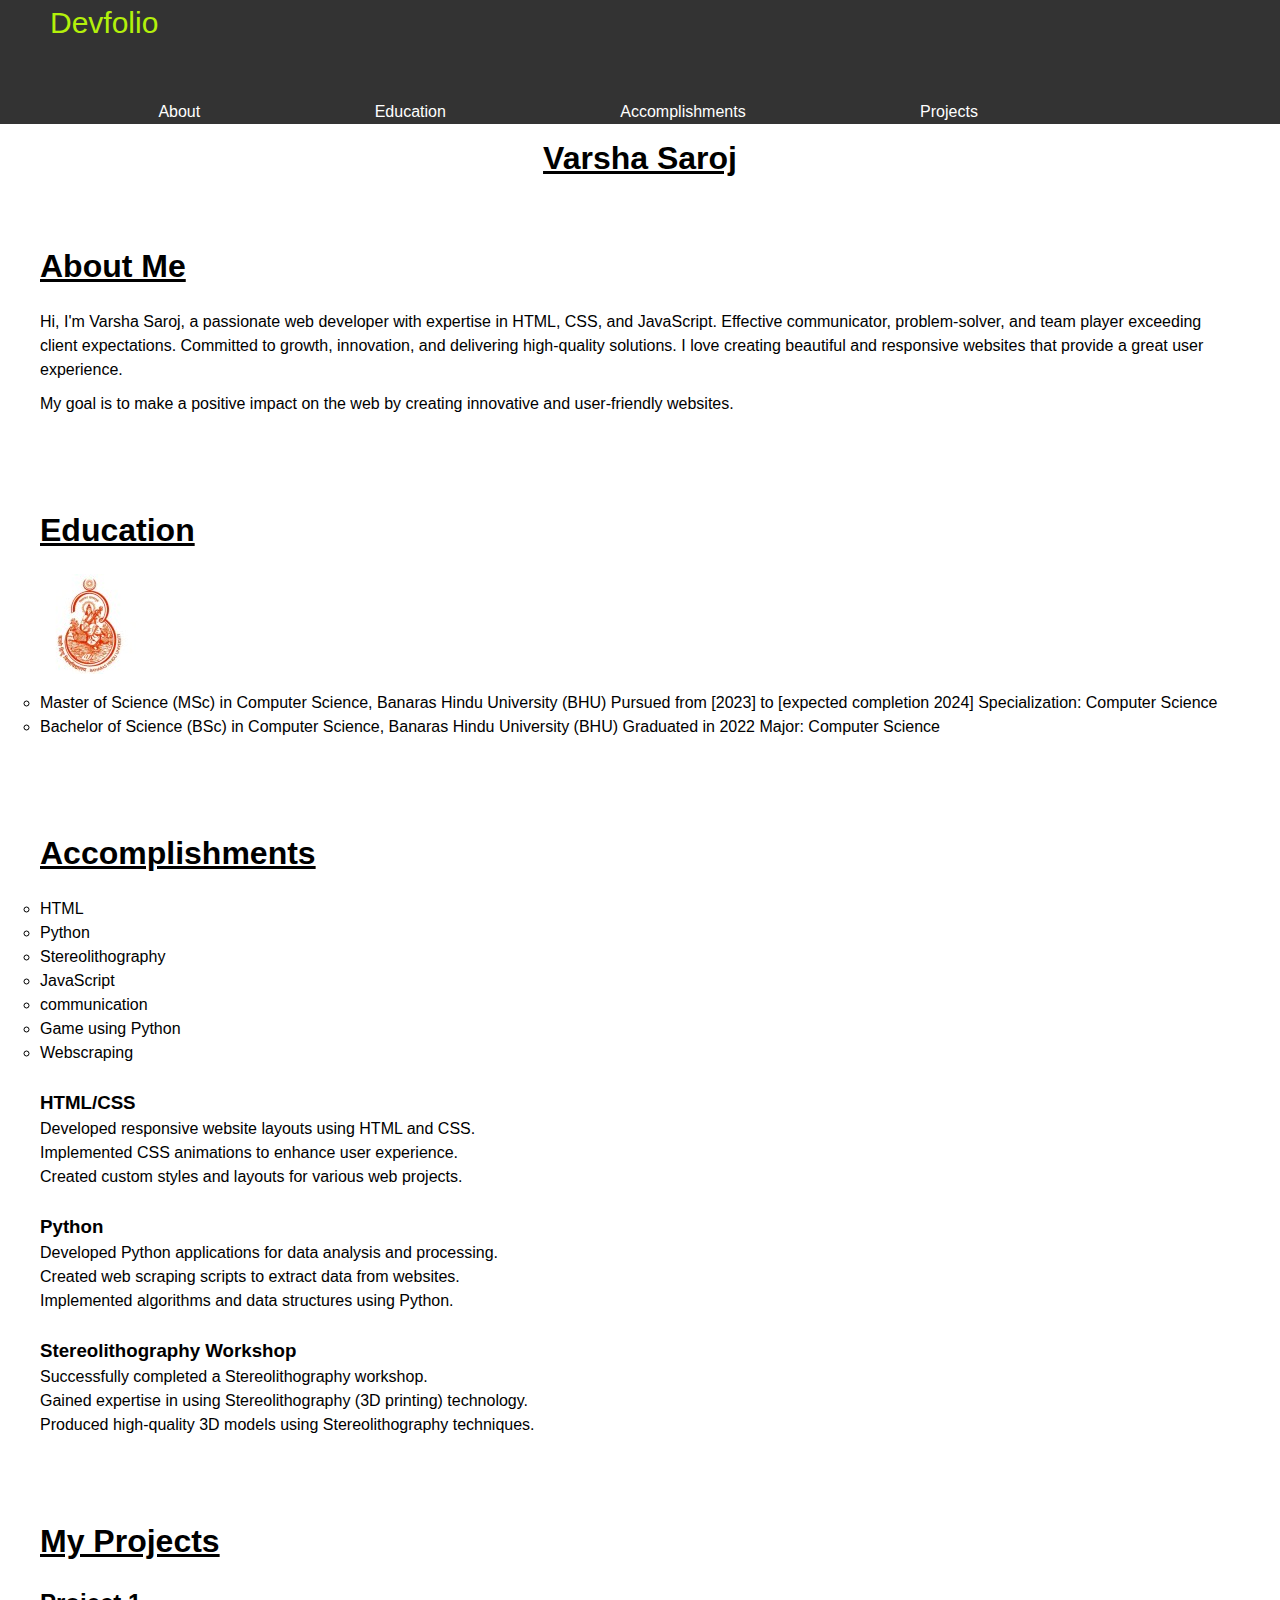
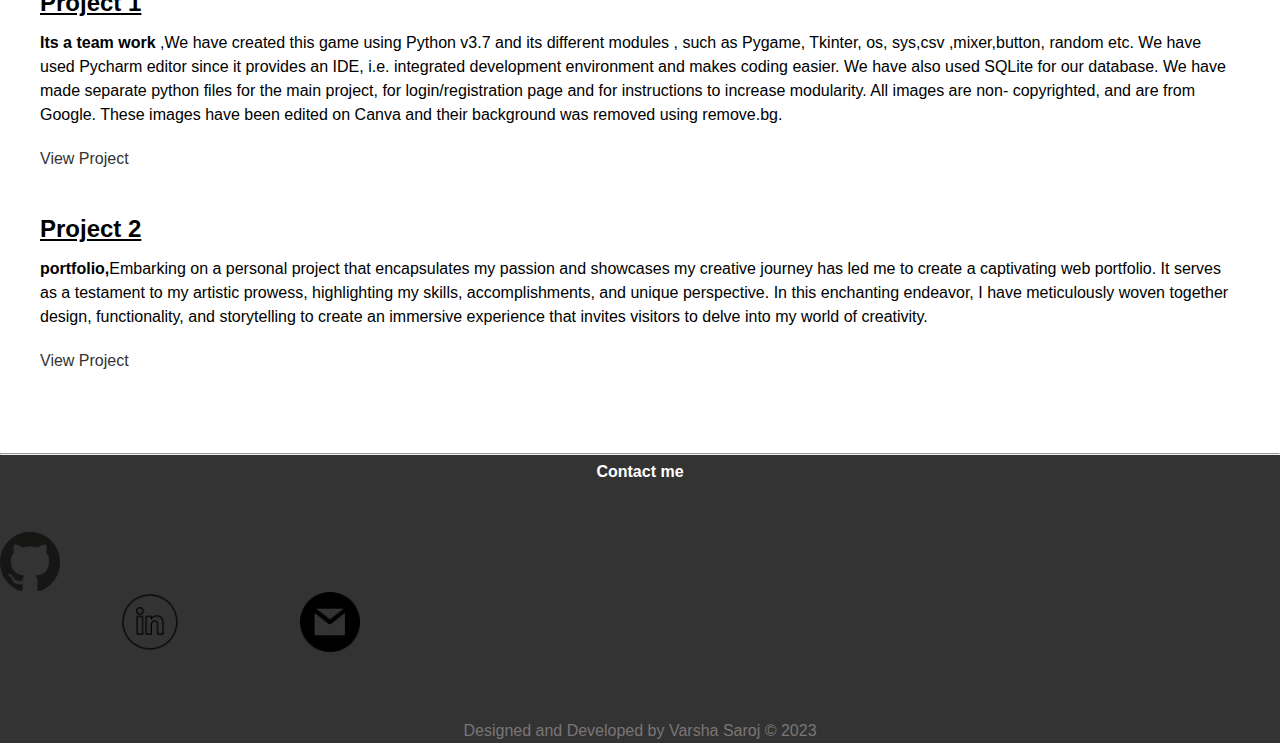
<file: portfolio/index.html>
<!DOCTYPE html>
<html lang="en">
<head>
    <meta charset="UTF-8">
    <meta name="viewport" content="width=device-width, initial-scale=1.0">
    <title>@Varshasaroj</title>
    <link rel="stylesheet" href="style3.css">
</head>
<body>
    <header >
         <nav>
            <ul>
              <li class="listy"><a id="logo" href="dev">Devfolio</a></li>
                   <div class="listx">
                   <li class="list"><a class="x" href="#about">About</a></li>
                   <li class="list"><a class="x" href="#education">Education</a></li>
                   <li class="list"><a class="x" href="#Accomplishment">Accomplishments</a></li>
                   <li class="list"><a class="x" href="#projects">Projects</a></li>
                 
             </div>
            </ul>
        </nav>
    </header>
    <h1>Varsha Saroj</h1>
          <section id="about">
            <h2>About Me</h2>
            <p>Hi, I'm Varsha Saroj, a passionate web developer with expertise in HTML, CSS, and JavaScript. Effective communicator, problem-solver, and team player exceeding client expectations. Committed to growth, innovation, and delivering high-quality solutions. I love creating beautiful and responsive websites that provide a great user experience.</p>
            <p>My goal is to make a positive impact on the web by creating innovative and user-friendly websites.</p>
          </section>
        <section id="education">
          <h2>Education</h2>
          <img src="bhu-logo.jpg" alt="image">
          <p><ol>
            <li> Master of Science (MSc) in Computer Science, Banaras Hindu University (BHU)

            Pursued from [2023] to [expected completion 2024]
            Specialization: Computer Science
            </li>
           <li> Bachelor of Science (BSc) in Computer Science, Banaras Hindu University (BHU)
            
            Graduated in 2022
            Major: Computer Science
          </li>
          </ol></p>
        </section>
        <section id="accomplishments">
          <h2>Accomplishments</h2>
      <ol>
        <li>HTML</li>
        <li>Python</li>
        <li>Stereolithography</li>
        <li>JavaScript</li>
        <li>communication</li>
        <li>Game using Python</li>
        <li>Webscraping</li>
      </ol><br>
      <h3>HTML/CSS</h3>
      <ol style="list-style-type: none;">
        <li>Developed responsive website layouts using HTML and CSS.</li>
        <li>Implemented CSS animations to enhance user experience.</li>
        <li>Created custom styles and layouts for various web projects.</li>
      </ol><br>
      
      <h3>Python</h3>
      <ol style="list-style-type: none;">
        <li>Developed Python applications for data analysis and processing.</li>
        <li>Created web scraping scripts to extract data from websites.</li>
        <li>Implemented algorithms and data structures using Python.</li>
      </ol><br>
      
      <h3>Stereolithography Workshop</h3>
      <ol style="list-style-type: none;">
        <li>Successfully completed a Stereolithography workshop.</li>
        <li>Gained expertise in using Stereolithography (3D printing) technology.</li>
        <li>Produced high-quality 3D models using Stereolithography techniques.</li>
      </ol>
        </section>
          <section id="projects">
            <h2>My Projects</h2>
            <div class="project">
              <h2>Project 1</h2>
              <p><b>Its a team work </b>,We have created this game using Python v3.7
                and its different modules , such as Pygame,
                Tkinter, os, sys,csv ,mixer,button, random etc.
                We have used Pycharm editor since it
                provides an IDE, i.e. integrated development
                environment and makes coding easier. We
                have also used SQLite for our database. We
                have made separate python files for the main
                project, for login/registration page and for
                instructions to increase modularity. All
                images are non- copyrighted, and are from
                Google. These images have been edited on
                Canva and their background was removed
                using remove.bg.</p>
              <a id="z" href="e-sport.pdf">View Project</a>
            </div>
            <div class="project">
              <h2>Project 2</h2>
              <p><b>portfolio,</b>Embarking on a personal project that encapsulates my passion and showcases my creative journey has led me to create a captivating web portfolio. It serves as a testament to my artistic prowess, highlighting my skills, accomplishments, and unique perspective. In this enchanting endeavor, I have meticulously woven together design, functionality, and storytelling to create an immersive experience that invites visitors to delve into my world of creativity.</p>
              <a id="z" href="https://varshasaroj.github.io/VarshaSaroj.portfolio/">View Project</a>
            </div>
          </section>

    <hr>
    <footer>
        <h4>Contact me</h4><br> &nbsp;
        <div id="container">
<a class="textxy" href="https://github.com/VarshaSaroj"><img class="y" src="github-logo.png " alt="github-logo" width="60px"></a>
<a class="text" href="https://www.linkedin.com/in/varsha-saroj-171a60229/ "><img class="y" src="li.png" alt="" width="60px"></a>
<a class="text" href="mailto:varshasaroj692001@gmail.com"><img class="y" src="gmail-logo.jpg" alt="gmail-logo" width="60px"></a><br>&nbsp;
</div>
<p id="p">Designed and Developed by Varsha Saroj &copy; 2023</p>
    </footer>
    
</body>
</html>
</file>
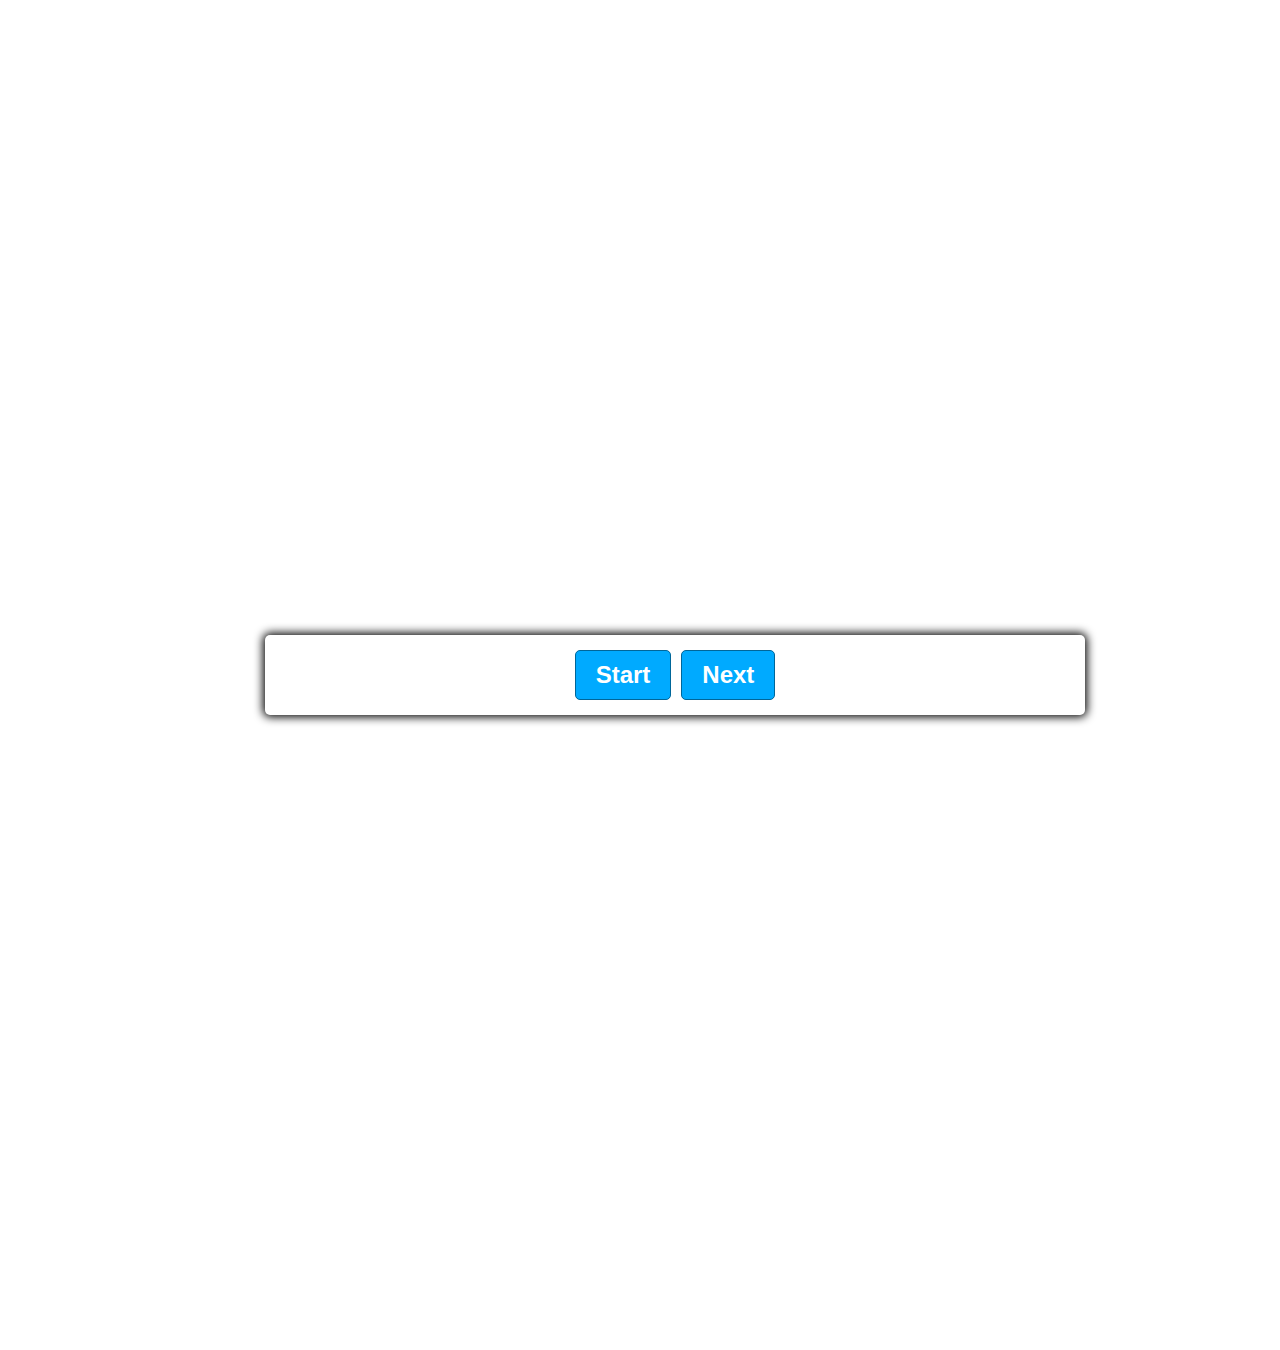
<file: quize/index.html>
<!DOCTYPE html>
<html lang="en">
<head>
    <meta charset="UTF-8">
    <meta name="viewport" content="width=device-width, initial-scale=1.0">
    <title>Document</title>
    <link rel="stylesheet" href="app.css">
</head>
<body>
    <div class="container">
        <div id="question-container" class="hide">
            <div id="answer-button" class="btn-grid">
                <button class="btn"> Answer 1 </button>
                <button class="btn"> Answer 2 </button>
                <button class="btn"> Answer 3 </button>
                <button class="btn"> Answer 4 </button>
            </div>
        </div>
        <div class="controls">
            <button id="start-btn" class="start-btn btn">Start</button>
            <button id="next-btn" class="next-btn btn">Next</button>
        </div>
    </div>
    <div class="score">
<span id="right-answer"> </span>
    </div>
    <script src="script.js"></script>
</body>
</html>
</file>
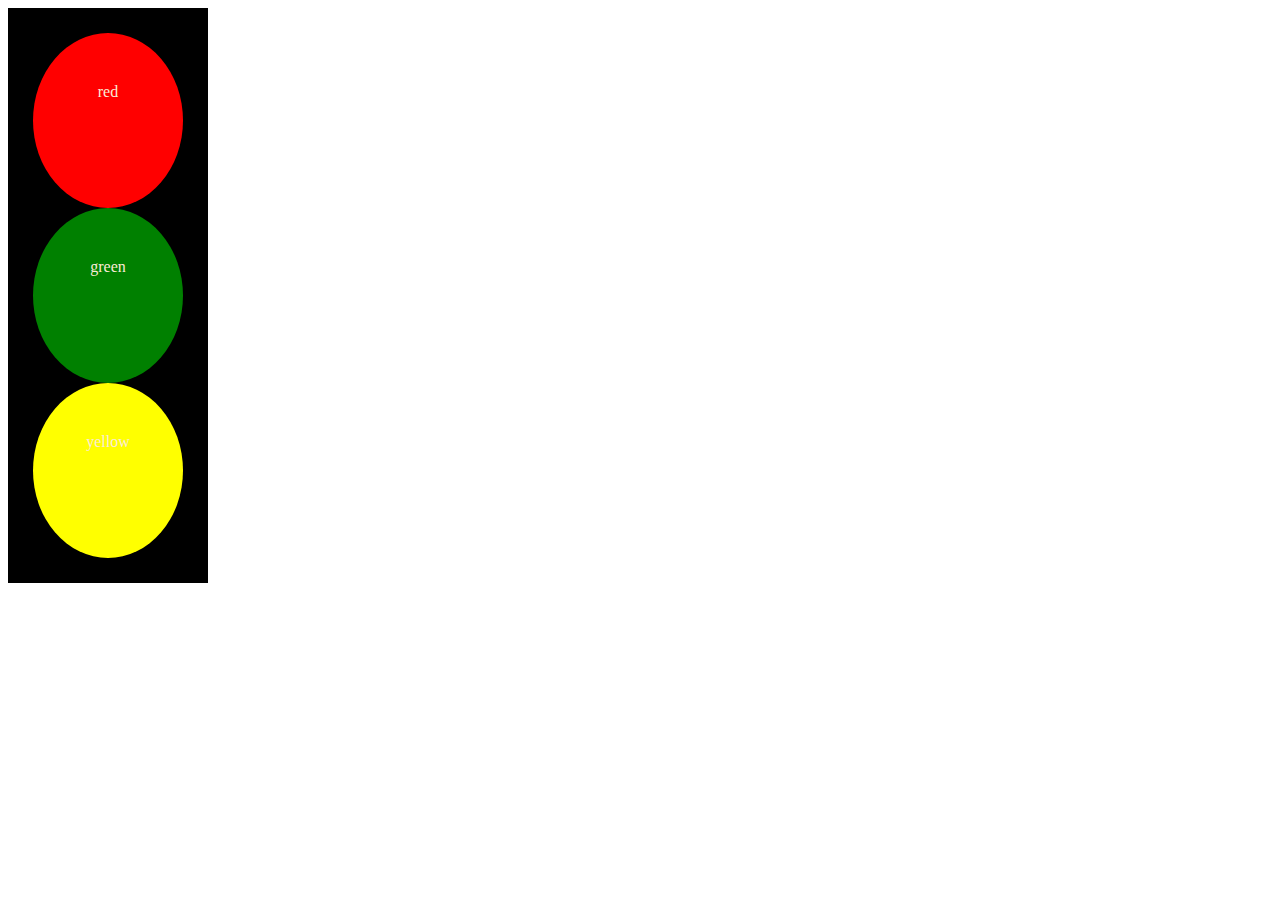
<file: trafic/index.html>
<!DOCTYPE html>
<html lang="en">
<head>
    <meta charset="UTF-8">
    <meta http-equiv="X-UA-Compatible" content="IE=edge">
    <meta name="viewport" content="width=device-width, initial-scale=1.0">
    <title>Document</title>
    <link rel="stylesheet" href="style.css">
</head>
<body>
    <div id="rectangular">
    <div class="circle1"> red</div>
    <div class="circle2">green</div>
    <div class="circle3">yellow</div>
    </div>
</body>
</html>
</file>
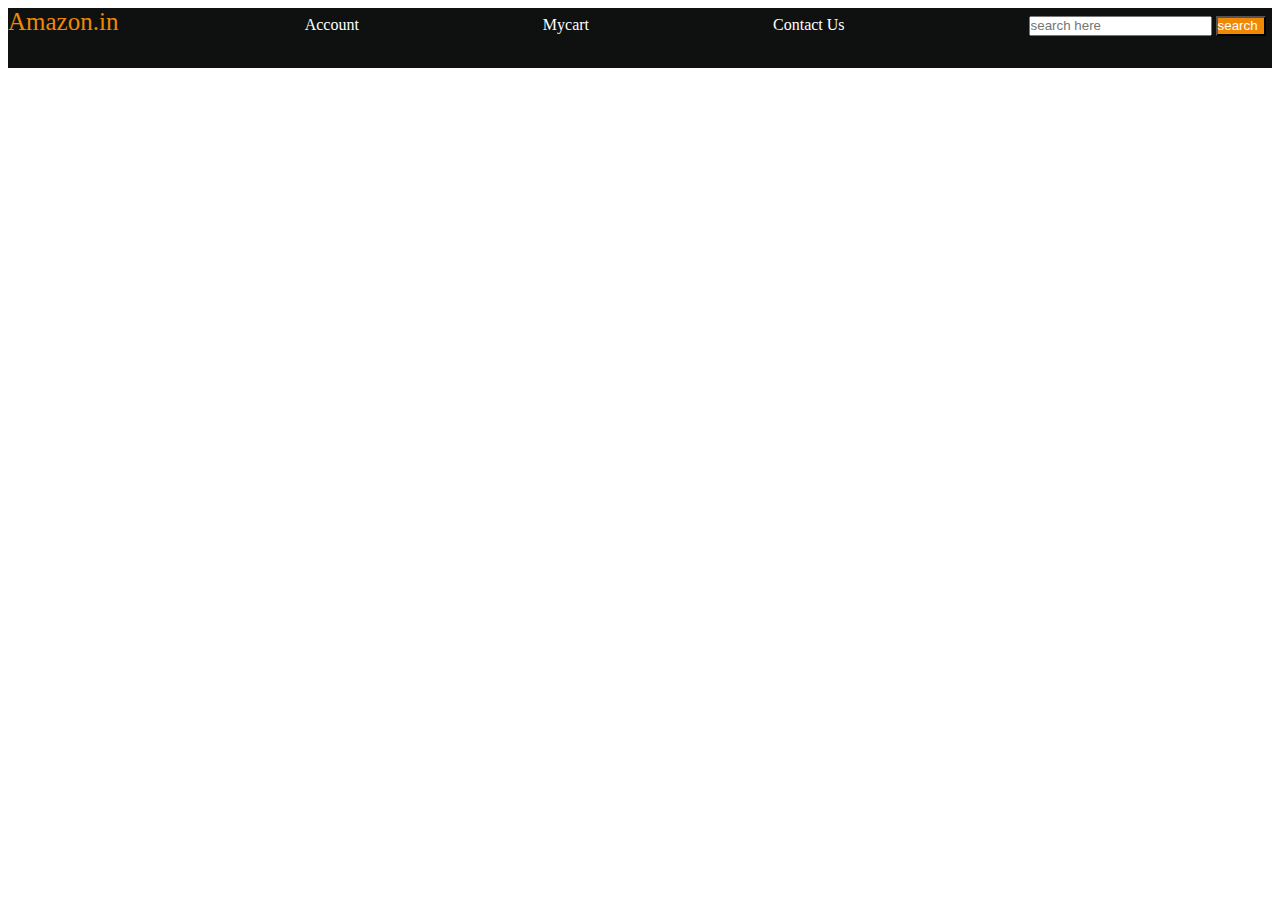
<file: amazon/nevigaton.html>
<!DOCTYPE html>
<html lang="en">
<head>
    <meta charset="UTF-8">
    <meta http-equiv="X-UA-Compatible" content="IE=edge">
    <meta name="viewport" content="width=device-width, initial-scale=1.0">
    <title>Document</title>
    <link rel="stylesheet" href="index.css">
</head>
<body>
    <div id="nev">
        <a id="logo" href="#"> Amazon.in </a>
        <a href="#"> Account </a>
        <a href="#"> Mycart </a>
        <a  href="#"> Contact Us </a>
        <input placeholder="search here">
        <button>search</button>
    </div>
</body>
</html>
</file>
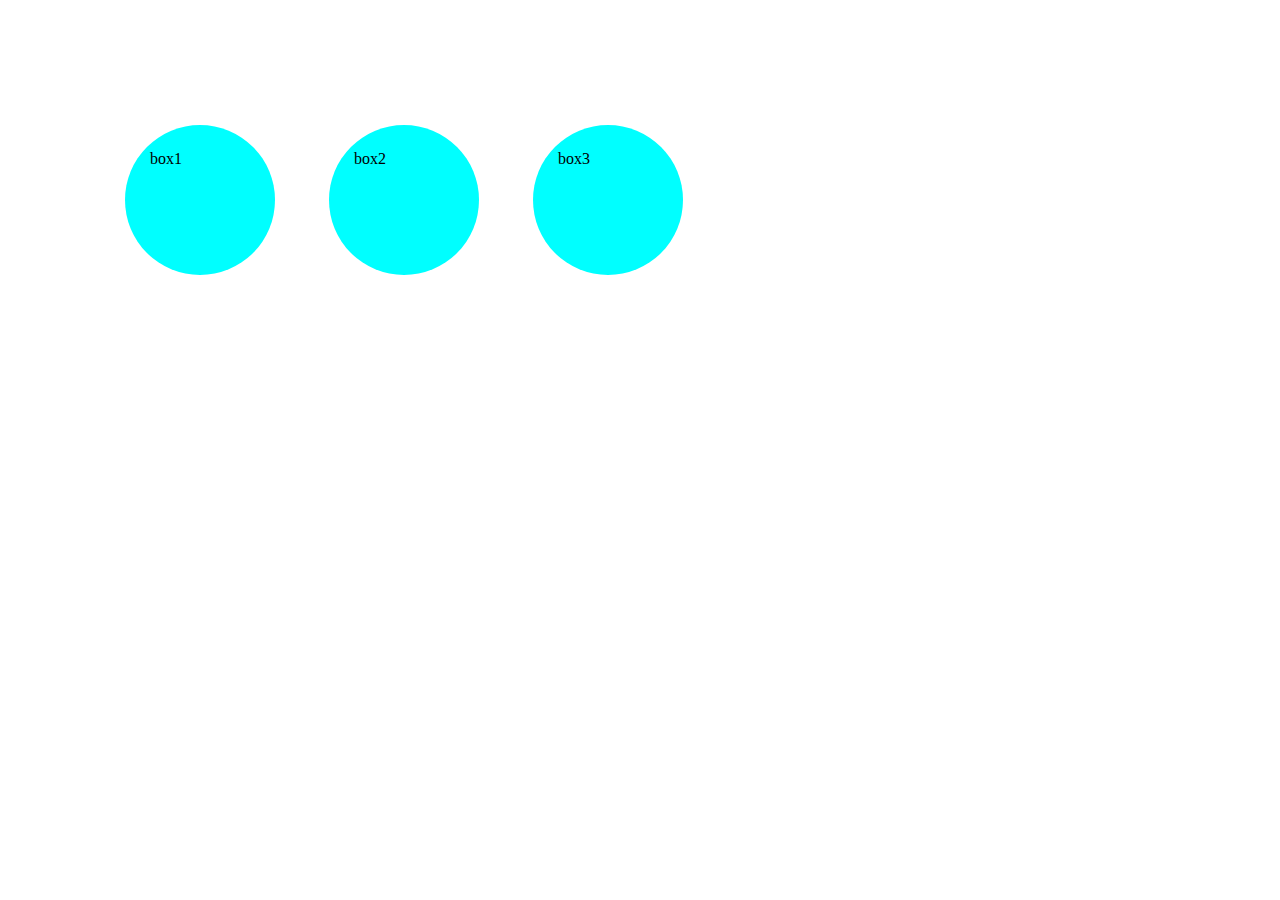
<file: display element/inline.html>
<!DOCTYPE html>
<html lang="en">
<head>
    <meta charset="UTF-8">
    <meta http-equiv="X-UA-Compatible" content="IE=edge">
    <meta name="viewport" content="width=device-width, initial-scale=1.0">
    <title>Document</title>
    <link rel="stylesheet" href="displayStyle.css">
</head>
<body>
    
    <div id="ab">box1</div>
    <div id="ac">box2</div>
    <div id="ad">box3</div>

</body>
</html>
</file>
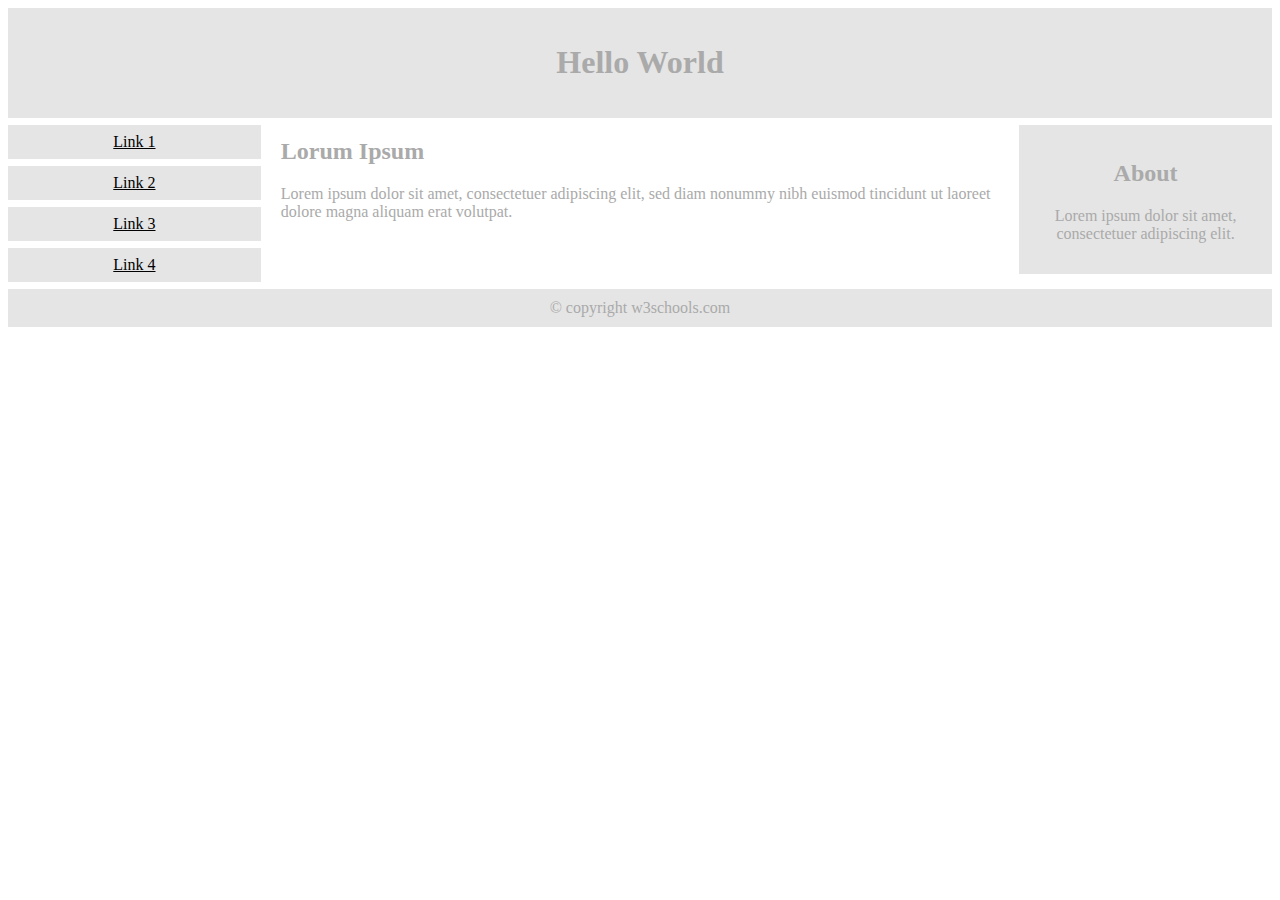
<file: trafic/set.html>
<!DOCTYPE html>
<html>
<head>
<meta name="viewport" content="width=device-width, initial-scale=1.0">
<style>
* {
  box-sizing: border-box;
}

.menu {
  float: left;
  width: 20%;
  text-align: center;
}

.menu a {
  background-color: #e5e5e5;
  padding: 8px;
  margin-top: 7px;
  display: block;
  width: 100%;
  color: black;
}

.main {
  float: left;
  width: 60%;
  padding: 0 20px;
}

.right {
  background-color: #e5e5e5;
  float: left;
  width: 20%;
  padding: 15px;
  margin-top: 7px;
  text-align: center;
}

@media only screen and (max-width: 620px) {
  /* For mobile phones: */
  .menu, .main, .right {
    width: 100%;
  }
}
</style>
</head>
<body style="font-family:Verdana;color:#aaaaaa;">

<div style="background-color:#e5e5e5;padding:15px;text-align:center;">
  <h1>Hello World</h1>
</div>

<div style="overflow:auto">
  <div class="menu">
    <a href="#">Link 1</a>
    <a href="#">Link 2</a>
    <a href="#">Link 3</a>
    <a href="#">Link 4</a>
  </div>

  <div class="main">
    <h2>Lorum Ipsum</h2>
    <p>Lorem ipsum dolor sit amet, consectetuer adipiscing elit, sed diam nonummy nibh euismod tincidunt ut laoreet dolore magna aliquam erat volutpat.</p>
  </div>

  <div class="right">
    <h2>About</h2>
    <p>Lorem ipsum dolor sit amet, consectetuer adipiscing elit.</p>
  </div>
</div>

<div style="background-color:#e5e5e5;text-align:center;padding:10px;margin-top:7px;">© copyright w3schools.com</div>

</body>
</html>
</file>
<file: portfolio/style3.css>
* {
    margin: 0;
    padding: 0;
    font-family: sans-serif;
    box-sizing: border-box;
  }
  h1{
    font-size: 38px;
    text-align: center;
    margin-top:10px;
  }
  body {
    font-family: Arial, sans-serif;
    line-height: 1.5;
  }
  
  header {
    background-color: #333;
    color: #fff;
  }
  #logo{
    color: #b3f00b;
    font-size: 30px;
    margin-left: 50px;
    position: sticky;
}
  
  ul {
    list-style-type: none;
    display: flex;
    flex-direction: row;
  
  }
  .listx{
    margin-top: 100px;
    position: sticky;
  }
  .list{
    display: inline;
    justify-content: space-evenly;
    margin-right: 70px;
  }
 a {
    color: #fff;
    text-decoration: none;
    
  }
  #z{
    color: #333;
  }
  .x{
    padding-bottom: 5px;
    margin-right: 100px;
  }

  section {
    padding: 40px;
  }
  
  h1,h2 {
    text-decoration: underline;
    font-size: 32px;
    margin-bottom: 20px;
  }
  
  p {
    text-align: left;
    margin-bottom: 10px;
  }
  ol{
    text-align: left;
    list-style: circle;
  }
  .project {
    margin-bottom: 40px;
  }
  
  .project h2 {
    font-size: 24px;
    margin-bottom: 10px;
  }
  
  .project p {
    margin-bottom: 20px;
  }
  
  footer {
    background-color: #333;
    color: #fff;
    text-align:center;
    padding-top: 5px;
  }
  #container{
    display: flex;
    flex-direction: row;
  }
  .textyz
  {  
    margin: 60px;
    margin-left: 430px;
    position: sticky;
}
.text{
  display: inline;
  justify-content: space-evenly;
    margin: 60px;
}
#p{
  color: #7a7676;
  text-align: center;
}

@media only screen and (max-width: 620px) {
  /* For mobile phones: */
.project,h2,section,header,body,
 .project h2, footer {
    width: 100%;
    font-size: 10px;
  }
}
@media only screen and (max-width: 620px) {
ol{
  text-align: start;
}
}
@media only screen and (max-width: 620px) {
  #p{
    text-align: center;
  }
  }
  @media only screen and (max-width: 620px) {
  .x{
    margin-right: 5px;
    font-size: 10px;
  text-align: center;
  }
} 
@media only screen and (max-width: 620px) {
  h1{
    font-size: 20px;
  }
  }
  @media only screen and (max-width: 620px) {
    #logo{
      font-size: 15px;
      margin-left: 15px;
    }
    }
    @media only screen and (max-width: 620px) {
      .y{
        width: 40px;
      }
      }
      @media only screen and (max-width: 620px) {
        .text{
          display: inline;
          justify-content: space-evenly;
          margin-right: 30px;
        }}
        @media only screen and (max-width: 620px) {
          .textyz
          {  
            margin: 60px;
            margin-left: 130px;
            position: sticky;
          }}
          @media only screen and (max-width: 620px) {
            .listx{
              margin-top: 100px;
              position: sticky;
              margin-bottom: 20px;
            }
            .list{
            margin: 40px;
            justify-content: space-evenly;

            }}
</file>
<file: quize/app.css>
:root {
    --hue-neutral :200;
    --hue-wrong :0;
    --hue-correct: 145;
}
body{
    --hue:var(--hue-neutral);
    padding: 0;
    margin: 0;
    display: flex;
    width: 150vh;
    height: 150vh;
    justify-content: center;
    align-items: center;
    background-color: hsl(var(--hue) ,100%,200%);
}
body.correct{
    --hue: var(--hue-correct)
}
body.wrong{
    --hue: var(--hue-wrong)
}
.container{
    width: 800px;
    max-width: 80%;
    background-color: white;
    border-radius: 5px;
    padding: 10px;
    box-shadow: 0 0 10px 2px;
}
.btn-grid{
    display: grid;
    grid-template-columns: repeat(2,auto);
    gap: 10px;
    margin: 20px 0;
}
.btn{
    --hue:var(--hue-neutral);
    border: 1px solid hsl(var(--hue) ,100%,30%);
    background-color:hsl(var(--hue) ,100%,50%);
    border-radius: 5px;
    padding: 5px 10px;
    margin: 5px;
    color: white;
    outline: none;
    cursor: pointer;
}
.btn:hover{
    border-color: black;
}
.start-btn,
.next-btn{
    font-size: 1.5rem;
    font-weight: bold;
    padding: 10px 20px;
    cursor: pointer;
}
.controls{
    display: flex;
    justify-content: center;
    align-items: center;
}
.hide{
    display: none;
}
</file>
<file: trafic/style.css>
#rectangular{
    height:500ppx;
    width:150px;
    background-color: black;
    padding: 25px 25px 25px 25px;
}
.circle1{
    height: 100px;
    width:100px;
    background-color:red ;
    text-align: center;
    color: antiquewhite;
    border-radius: 50%;
    padding: 50px 25px 25px 25px;
}
.circle2{
    height:100px ;
    width:100px;
    background-color: green;
    text-align: center;
    color: antiquewhite;
    border-radius: 50%;
    padding: 50px 25px 25px 25px;
}
.circle3{
    height:100px ;
    width:100px;
    background-color:yellow ;
    text-align: center;
    color: antiquewhite;
    border-radius: 50%;
    padding: 50px 25px 25px 25px;

}
</file>
<file: amazon/index.css>
*{
    padding-top: 0%;
    padding-left: 0%;
    color: white;
    text-decoration: none;
}
#nev{
height:60px;
background-color: #0f1111;

}
button{
    background-color: #f08804;
}
#logo{
    color: #f08804;
    font-size: 25px;
}
a{
    margin-right: 180px;
}
input{
    color: black;
}
</file>
<file: display element/displayStyle.css>
*{
    margin: 25px;
    padding: 25px;
}
#ab{
    height: 100px;
    width: 100px;
    display: inline-block;
    background-color: aqua;
    border-radius: 50%;
}
#ac{
    height: 100px;
    width: 100px;
 display: inline-block;
    background-color: aqua;
    border-radius: 50%;
}
#ad{
    height: 100px;
    width: 100px;
 display: inline-block;
    background-color: aqua;
    border-radius: 50%;
}
</file>
